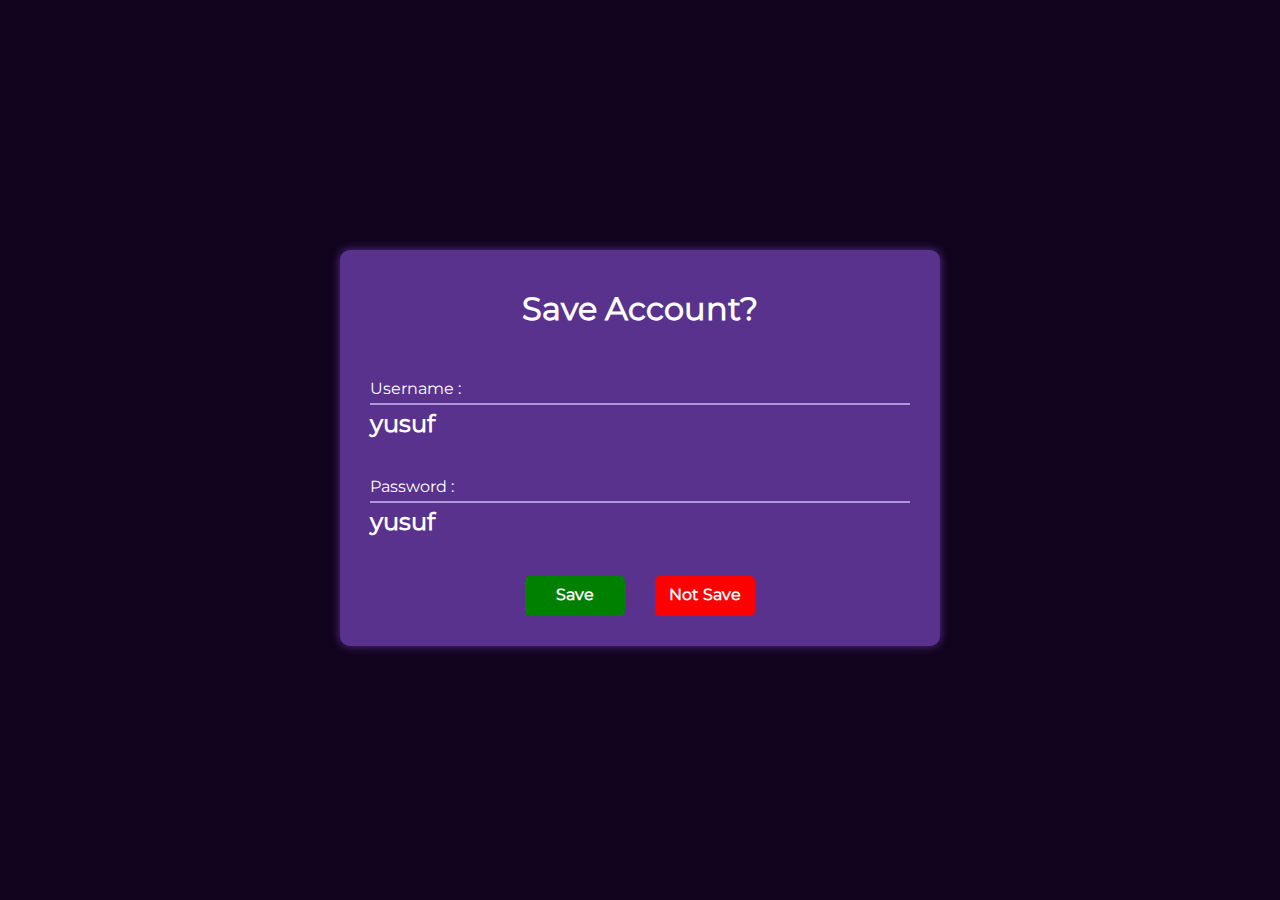
<file: account.html>
<!DOCTYPE html>
<html lang="en">
  <head>
    <meta charset="UTF-8" />
    <meta name="viewport" content="width=device-width, initial-scale=1.0" />
    <title>Save Account?</title>
    <link rel="stylesheet" href="styles/style.css" />
    <link rel="stylesheet" href="styles/fonts.css" />
    <link rel="stylesheet" href="styles/normolize.css" />
  </head>
  <body style="background-color: rgba(18, 3, 30, 1)">
    <div class="acc__cards acc">
      <h1 class="acc__title">Save Account?</h1>
      <div class="acc__card">
        <p class="acc__info">Username :</p>
        <div class="acc__line"></div>
        <h2 class="acc__name">yusuf</h2>
      </div>
      <div class="acc__card">
        <p class="acc__info">Password :</p>
        <div class="acc__line"></div>
        <h2 class="acc__name">yusuf</h2>
      </div>
      <div class="acc__card">
        <div class="acc__buttons">
          <a href="home.html"><button class="acc__button acc__save">Save</button></a>
          <butotn class="acc__button acc__notsave">Not Save</butotn>
        </div>
      </div>
    </div>
    <script src="scripts/account.js"></script>
  </body>
</html>
</file>
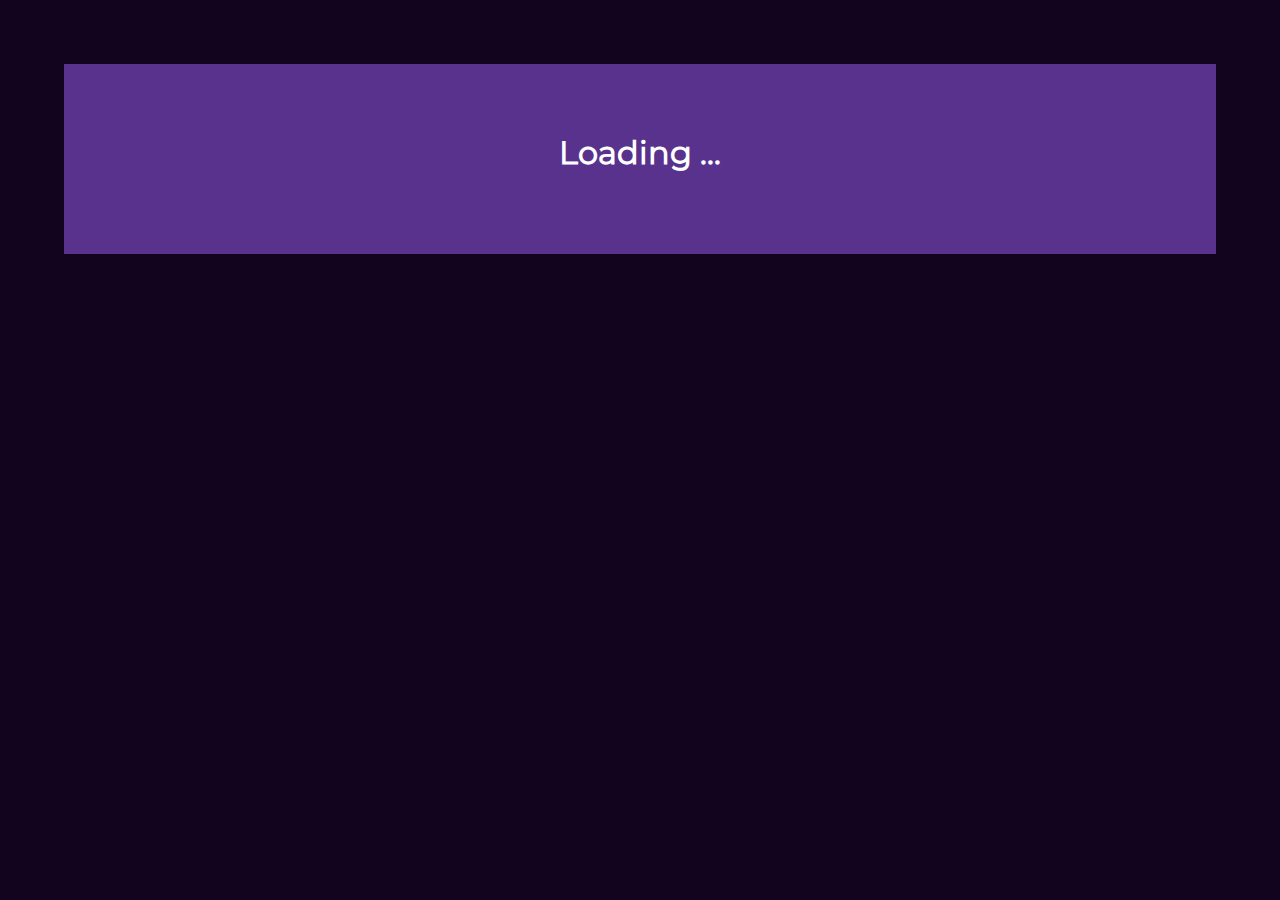
<file: home.html>
<!DOCTYPE html>
<html lang="en">
  <head>
    <meta charset="UTF-8" />
    <meta name="viewport" content="width=device-width, initial-scale=1.0" />
    <title>Home</title>
    <link rel="stylesheet" href="styles/style.css" />
    <link rel="stylesheet" href="styles/fonts.css" />
    <link rel="stylesheet" href="styles/normolize.css" />
  </head>
  <body style="background-color: rgba(18, 3, 30, 1)">
    <div class="home__wrapper home">
      <h1 class="home__loading"">Loading ...</h1>
      <div class="home__cards">
        
      </div>
      <button class="home__button">LogOut</button>
    </div>
    <script src="scripts/home.js"></script>
  </body>
</html>
</file>
<file: styles/style.css>
*{margin:0;padding:0;box-sizing:border-box}li{list-style:none}a{text-decoration:none}body{font-family:"montserrat"}.sign{width:500px;padding:20px;margin:300px auto;display:flex;justify-content:center;align-items:center;flex-direction:column;gap:10px;background-color:#58328c;border-radius:10px;box-shadow:0 0px 10px 0 #58328c}.sign__card{width:95%;padding:10px;margin:auto;display:flex;justify-content:center;align-items:start;flex-direction:column;gap:3px}.sign__input{width:100%;height:40px;padding:5px;margin:auto;outline:none;color:#333;border-radius:5px}.sign__button{width:100px;height:40px;margin:auto;outline:none;background-color:green;color:#fff;font-weight:900;border-radius:5px;border:none}.sign__button:active{transform:scale(1.02)}.sign__text{color:#f5f0ff}.sign a{margin:auto}.acc{width:600px;padding:20px;margin:250px auto;background-color:#58328c;box-shadow:0 0px 10px 0 #58328c;color:#fff;border-radius:10px;display:flex;justify-content:center;align-items:center;flex-direction:column;gap:20px}.acc__wrapper{display:flex;align-items:center;flex-wrap:wrap}.acc__card{width:100%;padding:10px;display:flex;justify-content:center;align-items:start;flex-direction:column;gap:5px}.acc__line{width:100%;height:0px;border:1px solid #b096dc}.acc__buttons{margin:auto;display:flex;justify-content:center;align-items:center;gap:30px}.acc__button{width:100px;height:40px;margin:auto;display:flex;justify-content:center;align-items:center;border:none;border-radius:5px;background-color:red;color:#fff;font-weight:900;outline:none}.acc__save{background-color:green}.acc__title{text-align:center}.home{width:90%;padding:50px;margin:5% auto;background-color:#58328c;display:flex;justify-content:center;align-items:center;flex-direction:row;flex-wrap:wrap}.home__cards{width:100%;padding:5px;border-radius:10px;display:flex;justify-content:center;align-items:center;flex-wrap:wrap;gap:100px}.home .cards2{width:400px;height:600px;background-color:#fff;display:flex;justify-content:center;align-items:center;flex-direction:column;gap:10px}.home__card{width:100%;margin:auto;display:flex;justify-content:center;align-items:center}.home__img{border-top-left-radius:20px;border-top-right-radius:20px}.home h1,.home p{text-align:center}.home__button{width:100px;height:40px;margin:100px auto;border:none;border-radius:10px;color:#fff;font-weight:900;background-color:red}.home__loading{color:#fff}.home__button{display:flex;justify-content:center;align-items:center;display:none}body{display:flex;justify-content:center;align-items:start}.head{width:15%;height:100vh;background-color:#202020;display:flex;justify-content:start;align-items:center;flex-direction:column;gap:140px}.head__up{width:70%}.head__profile{height:10vh;border-bottom:3px solid red;display:flex;justify-content:center;align-items:center;gap:10px}.head__logo{width:40px;height:40px;border-radius:50%}.head__name{color:#fff}.head__cards{height:500px;padding:10px;box-sizing:content-box;border-radius:10px;display:flex;justify-content:center;align-items:center;flex-direction:column;gap:40px;overflow-y:auto}.head__card{width:150px;height:40px;padding:20px 50px;height:50px;border:none;outline:none;box-shadow:3px 3px 3px #fff;background:linear-gradient(90deg, rgb(0, 0, 0) 0%, rgb(255, 0, 0) 100%);border-left:5px solid red;border-right:1px solid #202020;color:#fff;border-radius:10px;display:flex;justify-content:start;align-items:center}.head__card:active{transform:scale(1.02)}.head__buttons{display:flex;justify-content:center;align-items:center;flex-direction:column;gap:10px}.head__button{width:150px;height:40px;border-radius:10px;background:linear-gradient(90deg, rgb(255, 0, 0) 0%, rgb(255, 0, 0) 100%);color:#fff;border-block-start-color:red;writing-mode:horizontal-tb}.head__icon{color:#fff}.main{width:90%;height:100vh;border-left:3px solid red;background-color:#202020;overflow:hidden;overflow:auto}.main__title{color:#fff}.nav{position:sticky;top:0;width:100%;height:10vh;background-color:#202020;border-bottom:3px solid red;display:flex;justify-content:center;align-items:center}.an{width:100%}.an__table{width:100%;padding:0px;border-collapse:collapse}.an__table-head{position:sticky;top:10vh;width:100%;height:50px;background-color:red;display:flex;justify-content:center;align-items:center;color:#fff}.an__table-body{width:100%;padding:20px 0px;display:flex;justify-content:center;align-items:center;flex-direction:column;gap:50px;color:#fff}.an__table-row{width:95%;padding:20px 0px;margin:auto;display:flex;justify-content:space-between;align-content:center;border-bottom:3px solid red;border-top:3px solid #fff;border-radius:10px}.an__table-headRow{border:none}.an__table-height{width:200px;display:flex;justify-content:center;align-items:center}.an__table-description{width:200px;height:100px;display:flex;justify-content:center;align-items:center}.an__image{width:100px;height:100px;padding:10px;border:3px solid red;background-color:#fff;border-radius:5px}.an__table-buttons{display:flex;justify-content:center;align-items:center;flex-direction:column;gap:10px}.an__table-button{width:100px;height:40px;border-radius:10px;border:none;display:flex;justify-content:center;align-items:center;font-weight:900}.an__table-id{display:flex;justify-content:start;align-items:center}.an__table-delete{background-color:red;color:#fff}.an__table-edit{background-color:#fff;color:red}::-webkit-scrollbar{width:0px}.pro{padding:20px;display:flex;justify-content:center;align-items:center;flex-direction:column;display:none;gap:100px}.pro__part1{width:80%;margin:auto;display:flex;justify-content:space-between;align-items:center}.pro__left{width:170px}.pro__center{width:500px;height:600px;background:#f5f5f5;border:3px solid red;border-radius:5px}.pro__big-image{width:100%}.pro__right{width:452px;margin-top:-10px;display:flex;justify-content:start;align-items:start;flex-direction:column;gap:30px}.pro__title{font-style:normal;font-weight:600;font-size:24px;line-height:25px;color:red}.pro__stars{font-style:normal;font-weight:400;font-size:14px;line-height:21px;color:#fff;opacity:.5}.pro__price{font-style:normal;font-weight:400;font-size:14px;line-height:21px;color:#fff;opacity:.5}.pro__text{font-style:normal;font-weight:400;font-size:14px;line-height:21px;color:#fff}.pro__line{width:90%;height:0px;border:1px solid red;margin:auto}.pro__cards{display:flex;justify-content:center;align-items:center;flex-direction:column;gap:15px}.pro__card{width:170px;height:138px;border:3px solid red;border-radius:5px}.pro__small-image{width:100%}.pro__subtitle{font-style:normal;font-weight:500;font-size:16px;line-height:24px;color:#fff}.pro__link{font-style:normal;font-weight:500;font-size:12px;line-height:18px;text-decoration-line:underline;color:#fff}.pro__colours{display:flex;justify-content:start;align-items:center;gap:10px}.pro__colour{width:20px;height:20px;border:1px solid #fff;border-radius:50%}.pro__boxes{padding:20px;border:1px solid red;border-radius:10px;display:flex;justify-content:center;align-items:start;flex-direction:column;gap:10px}.pro__box{display:flex;justify-content:center;align-items:center;gap:10px}.pro__icon{color:#fff}.pro__part2{width:80%;margin:auto}.pro__table{width:972px;border-collapse:collapse}.pro__table-row:nth-child(even){background:#d9d9d9;color:red}.pro__table-description{width:50%;height:50px;padding:10px;border:3px solid red;color:red;font-weight:900}.add{width:300px;height:270px;padding:20px;border-radius:10px;background-color:#202020;border:2px dashed #585858;display:flex;justify-content:center;align-items:center;flex-direction:column;gap:20px}.add__wrapper{position:absolute;top:0;left:0;width:100%;height:100vh;display:flex;justify-content:center;align-items:center;background-color:#202020;border:5px dashed #585858}.add__button-wrapper{width:95%;margin:auto;padding:10px 0px;display:flex;justify-content:end;align-items:center}.add-form{width:95%;display:flex;justify-content:center;align-items:center;flex-direction:column;gap:20px}.add-input{width:100%;height:30px;padding:10px;font-weight:900;outline:none;border:2px solid red;border-radius:5px;background-color:#fff;color:red}.add-buttons{display:flex;justify-content:center;align-items:center;gap:20px}.add-button{width:100px;height:30px;border-radius:5px;color:#fff;font-weight:900}.add-submit{color:#fff;background-color:green;font-weight:900}.add-cancel{background-color:red}.add-closer{width:30px;height:30px;font-size:25px;font-weight:900;display:flex;justify-content:center;align-items:center;background-color:red;color:#fff}::-moz-placeholder{color:#202020}::placeholder{color:#202020}.none{display:none}.edit{width:300px;padding:20px;border:3px dashed #585858;background-color:#202020;border-radius:10px;display:flex;justify-content:center;align-items:center;flex-direction:column;gap:20px}.edit__wrapper{position:absolute;top:0;left:0;width:100%;height:100vh;border:5px dashed #585858;background-color:#202020;display:flex;justify-content:center;align-items:center}.edit__form{width:95%;margin:auto;display:flex;justify-content:center;align-items:center;flex-direction:column;gap:10px}.edit__input{width:100%;height:30px;border-radius:10px;padding:10px}.edit__buttons{display:flex;justify-content:center;align-items:center;gap:20px}.edit__button{width:100px;height:30px;border-radius:10px;color:#fff}.edit__submit{background-color:green}.edit__cancel{background-color:red}.edit__none{display:none}/*# sourceMappingURL=style.css.map */
</file>
<file: styles/fonts.css>
/* montserrat-regular - latin */
@font-face {
  font-display: swap; /* Check https://developer.mozilla.org/en-US/docs/Web/CSS/@font-face/font-display for other options. */
  font-family: 'Montserrat';
  font-style: normal;
  font-weight: 400;
  src: url('../fonts/montserrat-v31-latin-regular.woff2') format('woff2'); /* Chrome 36+, Opera 23+, Firefox 39+, Safari 12+, iOS 10+ */
}
</file>
<file: styles/normolize.css>
/*! normalize.css v8.0.1 | MIT License | github.com/necolas/normalize.css */

/* Document
   ========================================================================== */

/**
 * 1. Correct the line height in all browsers.
 * 2. Prevent adjustments of font size after orientation changes in iOS.
 */

html {
  line-height: 1.15; /* 1 */
  -webkit-text-size-adjust: 100%; /* 2 */
}

/* Sections
   ========================================================================== */

/**
 * Remove the margin in all browsers.
 */

body {
  margin: 0;
}

/**
 * Render the `main` element consistently in IE.
 */

main {
  display: block;
}

/**
 * Correct the font size and margin on `h1` elements within `section` and
 * `article` contexts in Chrome, Firefox, and Safari.
 */

h1 {
  font-size: 2em;
  margin: 0.67em 0;
}

/* Grouping content
   ========================================================================== */

/**
 * 1. Add the correct box sizing in Firefox.
 * 2. Show the overflow in Edge and IE.
 */

hr {
  box-sizing: content-box; /* 1 */
  height: 0; /* 1 */
  overflow: visible; /* 2 */
}

/**
 * 1. Correct the inheritance and scaling of font size in all browsers.
 * 2. Correct the odd `em` font sizing in all browsers.
 */

pre {
  font-family: monospace, monospace; /* 1 */
  font-size: 1em; /* 2 */
}

/* Text-level semantics
   ========================================================================== */

/**
 * Remove the gray background on active links in IE 10.
 */

a {
  background-color: transparent;
}

/**
 * 1. Remove the bottom border in Chrome 57-
 * 2. Add the correct text decoration in Chrome, Edge, IE, Opera, and Safari.
 */

abbr[title] {
  border-bottom: none; /* 1 */
  text-decoration: underline; /* 2 */
  text-decoration: underline dotted; /* 2 */
}

/**
 * Add the correct font weight in Chrome, Edge, and Safari.
 */

b,
strong {
  font-weight: bolder;
}

/**
 * 1. Correct the inheritance and scaling of font size in all browsers.
 * 2. Correct the odd `em` font sizing in all browsers.
 */

code,
kbd,
samp {
  font-family: monospace, monospace; /* 1 */
  font-size: 1em; /* 2 */
}

/**
 * Add the correct font size in all browsers.
 */

small {
  font-size: 80%;
}

/**
 * Prevent `sub` and `sup` elements from affecting the line height in
 * all browsers.
 */

sub,
sup {
  font-size: 75%;
  line-height: 0;
  position: relative;
  vertical-align: baseline;
}

sub {
  bottom: -0.25em;
}

sup {
  top: -0.5em;
}

/* Embedded content
   ========================================================================== */

/**
 * Remove the border on images inside links in IE 10.
 */

img {
  border-style: none;
}

/* Forms
   ========================================================================== */

/**
 * 1. Change the font styles in all browsers.
 * 2. Remove the margin in Firefox and Safari.
 */

button,
input,
optgroup,
select,
textarea {
  font-family: inherit; /* 1 */
  font-size: 100%; /* 1 */
  line-height: 1.15; /* 1 */
  margin: 0; /* 2 */
}

/**
 * Show the overflow in IE.
 * 1. Show the overflow in Edge.
 */

button,
input { /* 1 */
  overflow: visible;
}

/**
 * Remove the inheritance of text transform in Edge, Firefox, and IE.
 * 1. Remove the inheritance of text transform in Firefox.
 */

button,
select { /* 1 */
  text-transform: none;
}

/**
 * Correct the inability to style clickable types in iOS and Safari.
 */

button,
[type="button"],
[type="reset"],
[type="submit"] {
  -webkit-appearance: button;
}

/**
 * Remove the inner border and padding in Firefox.
 */

button::-moz-focus-inner,
[type="button"]::-moz-focus-inner,
[type="reset"]::-moz-focus-inner,
[type="submit"]::-moz-focus-inner {
  border-style: none;
  padding: 0;
}

/**
 * Restore the focus styles unset by the previous rule.
 */

button:-moz-focusring,
[type="button"]:-moz-focusring,
[type="reset"]:-moz-focusring,
[type="submit"]:-moz-focusring {
  outline: 1px dotted ButtonText;
}

/**
 * Correct the padding in Firefox.
 */

fieldset {
  padding: 0.35em 0.75em 0.625em;
}

/**
 * 1. Correct the text wrapping in Edge and IE.
 * 2. Correct the color inheritance from `fieldset` elements in IE.
 * 3. Remove the padding so developers are not caught out when they zero out
 *    `fieldset` elements in all browsers.
 */

legend {
  box-sizing: border-box; /* 1 */
  color: inherit; /* 2 */
  display: table; /* 1 */
  max-width: 100%; /* 1 */
  padding: 0; /* 3 */
  white-space: normal; /* 1 */
}

/**
 * Add the correct vertical alignment in Chrome, Firefox, and Opera.
 */

progress {
  vertical-align: baseline;
}

/**
 * Remove the default vertical scrollbar in IE 10+.
 */

textarea {
  overflow: auto;
}

/**
 * 1. Add the correct box sizing in IE 10.
 * 2. Remove the padding in IE 10.
 */

[type="checkbox"],
[type="radio"] {
  box-sizing: border-box; /* 1 */
  padding: 0; /* 2 */
}

/**
 * Correct the cursor style of increment and decrement buttons in Chrome.
 */

[type="number"]::-webkit-inner-spin-button,
[type="number"]::-webkit-outer-spin-button {
  height: auto;
}

/**
 * 1. Correct the odd appearance in Chrome and Safari.
 * 2. Correct the outline style in Safari.
 */

[type="search"] {
  -webkit-appearance: textfield; /* 1 */
  outline-offset: -2px; /* 2 */
}

/**
 * Remove the inner padding in Chrome and Safari on macOS.
 */

[type="search"]::-webkit-search-decoration {
  -webkit-appearance: none;
}

/**
 * 1. Correct the inability to style clickable types in iOS and Safari.
 * 2. Change font properties to `inherit` in Safari.
 */

::-webkit-file-upload-button {
  -webkit-appearance: button; /* 1 */
  font: inherit; /* 2 */
}

/* Interactive
   ========================================================================== */

/*
 * Add the correct display in Edge, IE 10+, and Firefox.
 */

details {
  display: block;
}

/*
 * Add the correct display in all browsers.
 */

summary {
  display: list-item;
}

/* Misc
   ========================================================================== */

/**
 * Add the correct display in IE 10+.
 */

template {
  display: none;
}

/**
 * Add the correct display in IE 10.
 */

[hidden] {
  display: none;
}
</file>
